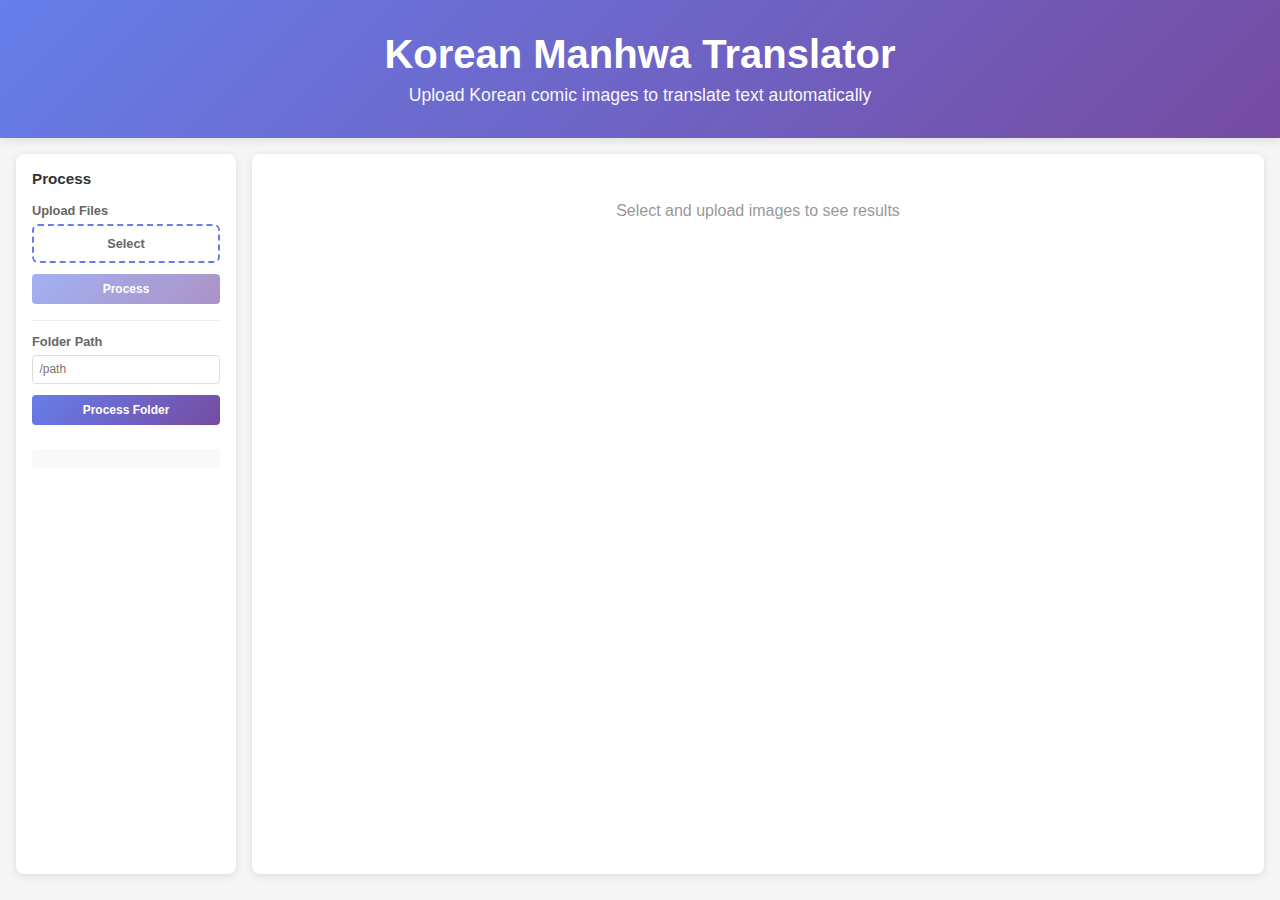
<file: index.html>
<!DOCTYPE html>
<html lang="en">
<head>
    <meta charset="UTF-8">
    <meta name="viewport" content="width=device-width, initial-scale=1.0">
    <title>Korean Manhwa Translator</title>
    <style>
        * {
            margin: 0;
            padding: 0;
            box-sizing: border-box;
        }

        body {
            font-family: -apple-system, BlinkMacSystemFont, 'Segoe UI', 'Roboto', 'Oxygen',
                'Ubuntu', 'Cantarell', sans-serif;
            background: #f5f5f5;
            color: #333;
        }

        .header {
            background: linear-gradient(135deg, #667eea 0%, #764ba2 100%);
            color: white;
            padding: 2rem;
            text-align: center;
            box-shadow: 0 2px 10px rgba(0, 0, 0, 0.1);
        }

        .header h1 {
            font-size: 2.5rem;
            margin-bottom: 0.5rem;
        }

        .header p {
            font-size: 1.1rem;
            opacity: 0.95;
        }

        .container {
            margin: 1rem auto;
            display: flex;
            gap: 1rem;
            padding: 0 1rem;
            height: calc(100vh - 180px);
        }

        .sidebar {
            background: white;
            border-radius: 8px;
            box-shadow: 0 2px 8px rgba(0, 0, 0, 0.1);
            padding: 1rem;
            width: 220px;
            flex-shrink: 0;
            overflow-y: auto;
            display: flex;
            flex-direction: column;
            gap: 1rem;
        }

        .sidebar h2 {
            font-size: 0.95rem;
            margin: 0;
            color: #333;
            font-weight: 700;
        }

        .sidebar > div {
            font-size: 0.85rem;
        }

        .sidebar > div label {
            display: block;
            font-weight: 600;
            margin-bottom: 0.4rem;
            color: #666;
            font-size: 0.8rem;
        }

        .upload-label {
            display: block;
            padding: 0.6rem;
            border: 2px dashed #667eea;
            border-radius: 6px;
            text-align: center;
            cursor: pointer;
            transition: all 0.3s ease;
            color: #667eea;
            font-weight: 500;
            font-size: 0.75rem;
            margin-bottom: 0.5rem;
        }

        .upload-label:hover {
            background: #f0f4ff;
            border-color: #764ba2;
        }

        .upload-label input {
            display: none;
        }

        .process-btn {
            width: 100%;
            padding: 0.5rem;
            background: linear-gradient(135deg, #667eea 0%, #764ba2 100%);
            color: white;
            border: none;
            border-radius: 4px;
            font-weight: 600;
            cursor: pointer;
            transition: all 0.3s ease;
            font-size: 0.75rem;
            margin-top: 0.3rem;
        }

        .process-btn:hover:not(:disabled) {
            transform: translateY(-2px);
            box-shadow: 0 4px 12px rgba(102, 126, 234, 0.4);
        }

        .process-btn:disabled {
            opacity: 0.6;
            cursor: not-allowed;
        }

        .status {
            margin-top: 0.5rem;
            padding: 0.6rem;
            background: #f9f9f9;
            border-radius: 4px;
            font-size: 0.75rem;
            color: #666;
            max-height: 100px;
            overflow-y: auto;
            line-height: 1.3;
        }

        .status.loading {
            background: #fff3cd;
            color: #856404;
        }

        .status.error {
            background: #f8d7da;
            color: #721c24;
        }

        .status.success {
            background: #d4edda;
            color: #155724;
        }

        .detected-texts {
            margin-top: 0.5rem;
            max-height: 200px;
            overflow-y: auto;
            font-size: 0.75rem;
        }

        .detected-texts h3 {
            font-size: 0.8rem;
            margin: 0 0 0.3rem 0;
            color: #555;
        }

        .detected-texts ul {
            list-style: none;
            padding: 0;
            margin: 0;
        }

        .detected-texts li {
            padding: 0.3rem;
            background: #f9f9f9;
            border-left: 2px solid #667eea;
            border-radius: 2px;
            margin-bottom: 0.3rem;
            font-size: 0.7rem;
        }

        .korean {
            font-weight: 600;
            color: #333;
        }

        .translation {
            color: #666;
            font-style: italic;
            margin-top: 0.1rem;
        }

        .preview {
            background: white;
            border-radius: 8px;
            box-shadow: 0 2px 8px rgba(0, 0, 0, 0.1);
            display: flex;
            flex-direction: column;
            overflow-y: auto;
            padding: 1rem;
            flex: 1;
        }

        .preview::-webkit-scrollbar {
            width: 8px;
        }

        .preview::-webkit-scrollbar-track {
            background: #f1f1f1;
        }

        .preview::-webkit-scrollbar-thumb {
            background: #888;
            border-radius: 4px;
        }

        .preview::-webkit-scrollbar-thumb:hover {
            background: #555;
        }

        .all-images {
            display: flex;
            flex-direction: column;
            gap: 2rem;
            align-items: center;
        }

        .image-result {
            display: flex;
            flex-direction: column;
            align-items: center;
            gap: 0.5rem;
            width: 100%;
            max-width: 800px;
        }

        .image-result img {
            max-width: 100%;
            height: auto;
            border-radius: 4px;
            box-shadow: 0 2px 8px rgba(0, 0, 0, 0.15);
        }

        .image-size {
            color: #999;
            font-size: 0.85rem;
        }

        .placeholder {
            color: #999;
            text-align: center;
            font-size: 1rem;
            padding: 2rem;
        }

        @media (max-width: 1024px) {
            .container {
                flex-direction: column;
                height: auto;
            }

            .sidebar {
                width: 100%;
            }

            .preview {
                min-height: 400px;
            }
        }
    </style>
</head>
<body>
    <div class="header">
        <h1>Korean Manhwa Translator</h1>
        <p>Upload Korean comic images to translate text automatically</p>
    </div>

    <div class="container">
        <div class="sidebar">
            <h2>Process</h2>
            
            <div>
                <label>Upload Files</label>
                <label class="upload-label">
                    <input type="file" id="fileInput" multiple accept="image/*">
                    <span>Select</span>
                </label>
                <button class="process-btn" id="processBtn" disabled>Process</button>
            </div>

            <div style="border-top: 1px solid #eee; padding-top: 0.8rem;">
                <label>Folder Path</label>
                <input type="text" id="folderPathInput" placeholder="/path" style="width: 100%; padding: 0.4rem; border: 1px solid #ddd; border-radius: 4px; margin-bottom: 0.4rem; font-size: 0.75rem;">
                <button class="process-btn" id="processFolderBtn">Process Folder</button>
            </div>

            <div class="status" id="status"></div>
        </div>

        <div class="preview" id="preview">
            <div class="placeholder">Select and upload images to see results</div>
        </div>
    </div>

    <script>
        const API_URL = 'http://localhost:5000';
        let files = [];
        let results = [];
        let currentImageIndex = 0;
        let translations = {};

        const fileInput = document.getElementById('fileInput');
        const processBtn = document.getElementById('processBtn');
        const folderPathInput = document.getElementById('folderPathInput');
        const processFolderBtn = document.getElementById('processFolderBtn');
        const status = document.getElementById('status');
        const preview = document.getElementById('preview');
        const resultsInfo = document.getElementById('resultsInfo');

        fileInput.addEventListener('change', (e) => {
            files = Array.from(e.target.files);
            processBtn.disabled = files.length === 0;
            updateStatus(`${files.length} file(s) selected`, 'info');
        });

        processBtn.addEventListener('click', processImages);
        processFolderBtn.addEventListener('click', processFolderPath);

        async function processImages() {
            if (files.length === 0) {
                updateStatus('No files selected', 'error');
                return;
            }

            processBtn.disabled = true;
            updateStatus('Processing...', 'loading');
            preview.innerHTML = '<div class="placeholder">Processing...</div>';

            try {
                const formData = new FormData();
                files.forEach(file => {
                    formData.append('files', file);
                });

                const response = await fetch(`${API_URL}/batch-process`, {
                    method: 'POST',
                    body: formData
                });

                if (!response.ok) {
                    const error = await response.json();
                    throw new Error(error.detail || 'Processing failed');
                }

                const data = await response.json();
                results = data.results;
                translations = data.translations;
                displayAllImages();
                updateStatus(`✓ Processed ${results.length} images`, 'success');
            } catch (error) {
                updateStatus(`Error: ${error.message}`, 'error');
                console.error(error);
            } finally {
                processBtn.disabled = false;
            }
        }

        function displayAllImages() {
            if (results.length === 0) {
                preview.innerHTML = '<div class="placeholder">No images to display</div>';
                return;
            }

            let html = '<div class="all-images">';
            results.forEach((result, idx) => {
                html += `
                    <div class="image-result">
                        <img src="${result.image}" alt="Image ${idx + 1}">
                        <p class="image-size">Image ${idx + 1}: ${result.image_shape[1]} × ${result.image_shape[0]}</p>
                    </div>
                `;
            });
            html += '</div>';
            preview.innerHTML = html;
        }

        function updateStatus(message, type = 'info') {
            status.textContent = message;
            status.className = `status ${type === 'info' ? '' : type}`;
        }

        async function processFolderPath() {
            const folderPath = folderPathInput.value.trim();
            if (!folderPath) {
                updateStatus('Please enter a folder path', 'error');
                return;
            }

            processFolderBtn.disabled = true;
            updateStatus('Processing folder...', 'loading');
            preview.innerHTML = '<div class="placeholder">Processing...</div>';

            try {
                const response = await fetch(`${API_URL}/process-folder?folder_path=${encodeURIComponent(folderPath)}`, {
                    method: 'POST'
                });

                if (!response.ok) {
                    const error = await response.json();
                    throw new Error(error.detail || 'Processing failed');
                }

                const data = await response.json();
                results = data.results;
                translations = data.translations;

                if (results.length === 0) {
                    updateStatus('✓ ' + (data.message || 'No images to display'), 'success');
                    preview.innerHTML = '<div class="placeholder">No images found</div>';
                } else {
                    updateStatus(`✓ Processed ${results.length} images`, 'success');
                    displayAllImages();
                }
            } catch (error) {
                updateStatus(`Error: ${error.message}`, 'error');
                console.error(error);
            } finally {
                processFolderBtn.disabled = false;
            }
        }

        function escapeHtml(text) {
            const div = document.createElement('div');
            div.textContent = text;
            return div.innerHTML;
        }
    </script>
</body>
</html>
</file>
